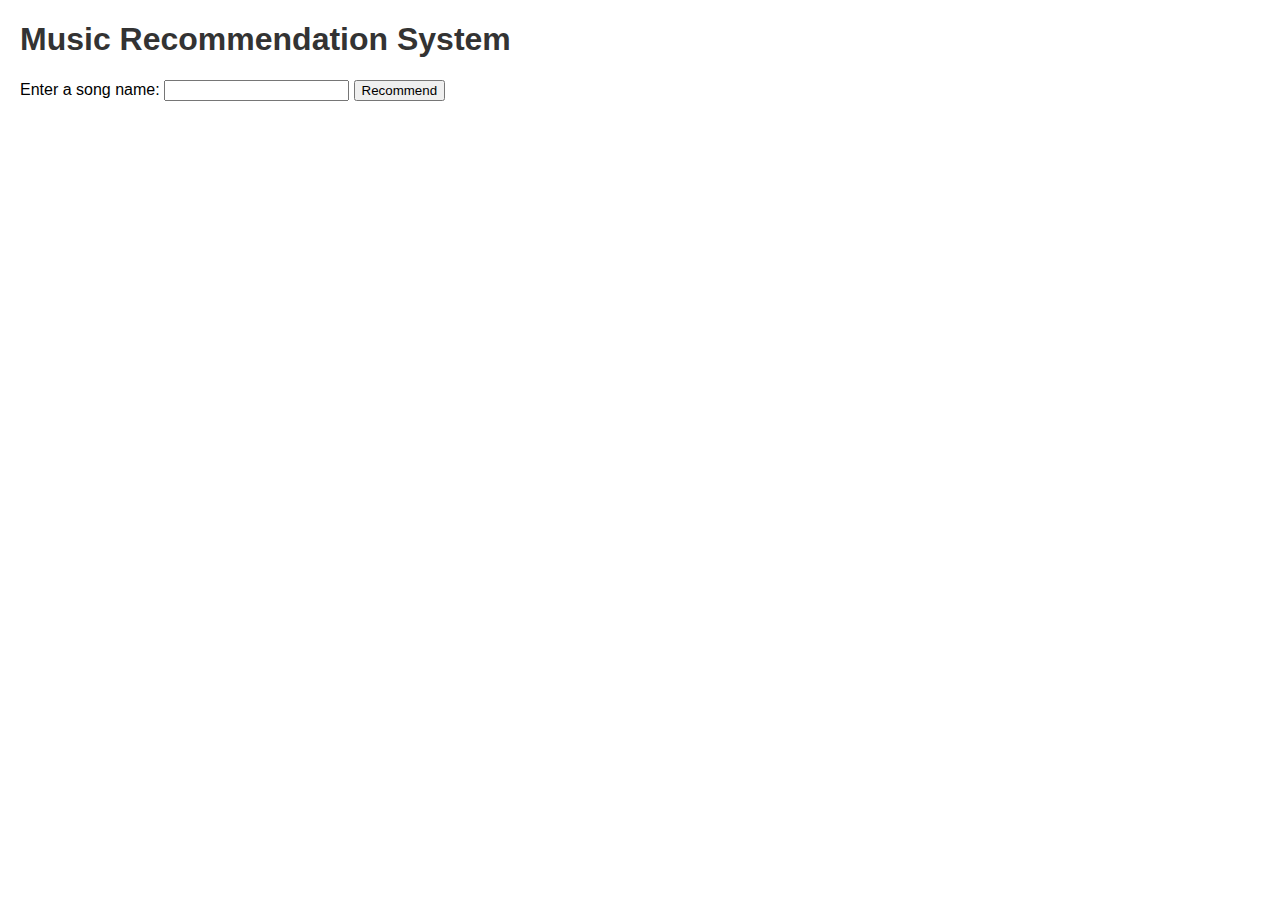
<file: templates/index.html>
<!DOCTYPE html>
<html>
<head>
    <title>Music Recommendation System</title>
    <link rel="stylesheet" type="text/css" href="in.css">
<body>
    <h1>Music Recommendation System</h1>
    <form action="/" method="post">
        <label for="song">Enter a song name:</label>
        <input type="text" id="song" name="song" required>
        <input type="submit" value="Recommend">
    </form>
</body>
</html>
</file>
<file: templates/in.css>
/* styles.css */

body {
    font-family: Arial, sans-serif;
    margin: 20px;
  }
  
  h1 {
    color: #333;
  }
  
  h2 {
    color: #666;
  }
  
  form {
    margin-top: 20px;
  }
  
  select {
    width: 300px;
    padding: 5px;
  }
  
  button {
    padding: 8px 15px;
    background-color: #007bff;
    color: #fff;
    border: none;
    cursor: pointer;
    transition: background-color 0.3s ease;
  }
  
  button:hover {
    background-color: #0056b3;
  }
  
  ul {
    list-style-type: none;
    padding: 0;
  }
  
  li {
    margin-bottom: 5px;
  }
  
  a {
    color: #007bff;
    text-decoration: none;
    transition: color 0.3s ease;
  }
  
  a:hover {
    text-decoration: underline;
    color: #0056b3;
  }
  
  /* Additional Styling */
  
  .container {
    max-width: 800px;
    margin: 0 auto;
  }
  
  .header {
    background-color: #f0f0f0;
    padding: 10px;
    text-align: center;
  }
  
  .track-list {
    border: 1px solid #ddd;
    padding: 20px;
    border-radius: 5px;
  }
  
  .track {
    display: flex;
    justify-content: space-between;
    align-items: center;
    padding: 10px;
    border-bottom: 1px solid #ddd;
  }
  
  .track:last-child {
    border-bottom: none;
  }
  
  .track-name {
    flex: 1;
  }
  
  .similar-tracks {
    margin-top: 20px;
  }
  
  .similar-track {
    display: inline-block;
    margin: 5px;
    padding: 8px 15px;
    background-color: #007bff;
    color: #fff;
    border-radius: 20px;
    transition: transform 0.3s ease;
    cursor: pointer;
  }
  
  .similar-track:hover {
    transform: scale(1.1);
  }
</file>
